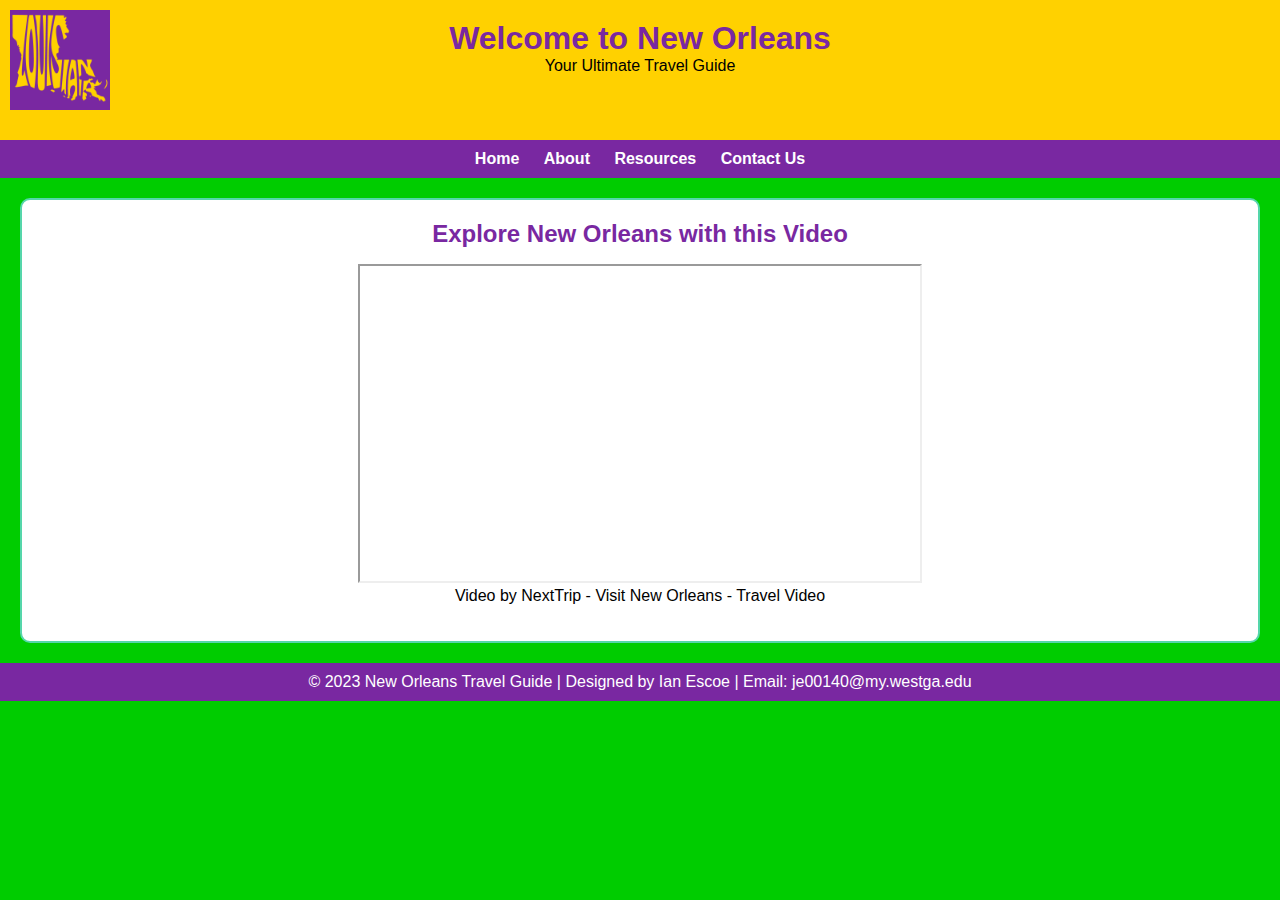
<file: index.html>
<!DOCTYPE html>
<html lang="en">
<head>
    <meta charset="UTF-8">
    <meta name="viewport" content="width=device-width, initial-scale=1.0">
    <title>New Orleans Travel Guide | Home</title>
    <link rel="icon" href="images/Logo.png" type="image/x-icon">
    <link rel="stylesheet" type="text/css" href="styles.css">
    <style>
        #youtube-video {
            text-align: center;
        }

        #youtube-video iframe {
            width: 80%; /* Set the desired width (adjust as needed) */
            max-width: 560px; /* Set a maximum width to maintain responsiveness */
            height: 315px; /* Set the desired height */
        }
    </style>
</head>
<body>
    <header>
        <img src="images/Logo.png" alt="New Orleans Travel Guide Logo" class="logo">
        <h1>Welcome to New Orleans</h1>
        <p>Your Ultimate Travel Guide</p>
    </header>

    <nav>
        <ul>
            <li><a href="index.html">Home</a></li>
            <li><a href="about.html">About</a></li>
            <li><a href="resources.html">Resources</a></li>
            <li><a href="contact.html">Contact Us</a></li>
        </ul>
    </nav>

    <section id="youtube-video">
        <h2>Explore New Orleans with this Video</h2>
        <figure>
            <iframe src="https://www.youtube.com/embed/ou7ka2_E8fU?si=xNLFpqIrLUddKM4V" title="YouTube video player" allow="accelerometer; autoplay; clipboard-write; encrypted-media; gyroscope; picture-in-picture; web-share" allowfullscreen></iframe>
            <figcaption>Video by NextTrip - Visit New Orleans - Travel Video</figcaption>
        </figure>
    </section>

    <footer>
        <p>&copy; 2023 New Orleans Travel Guide | Designed by Ian Escoe | Email: <a href="mailto:je00140@my.westga.edu">je00140@my.westga.edu</a></p>
    </footer>
</body>
</html>
</file>
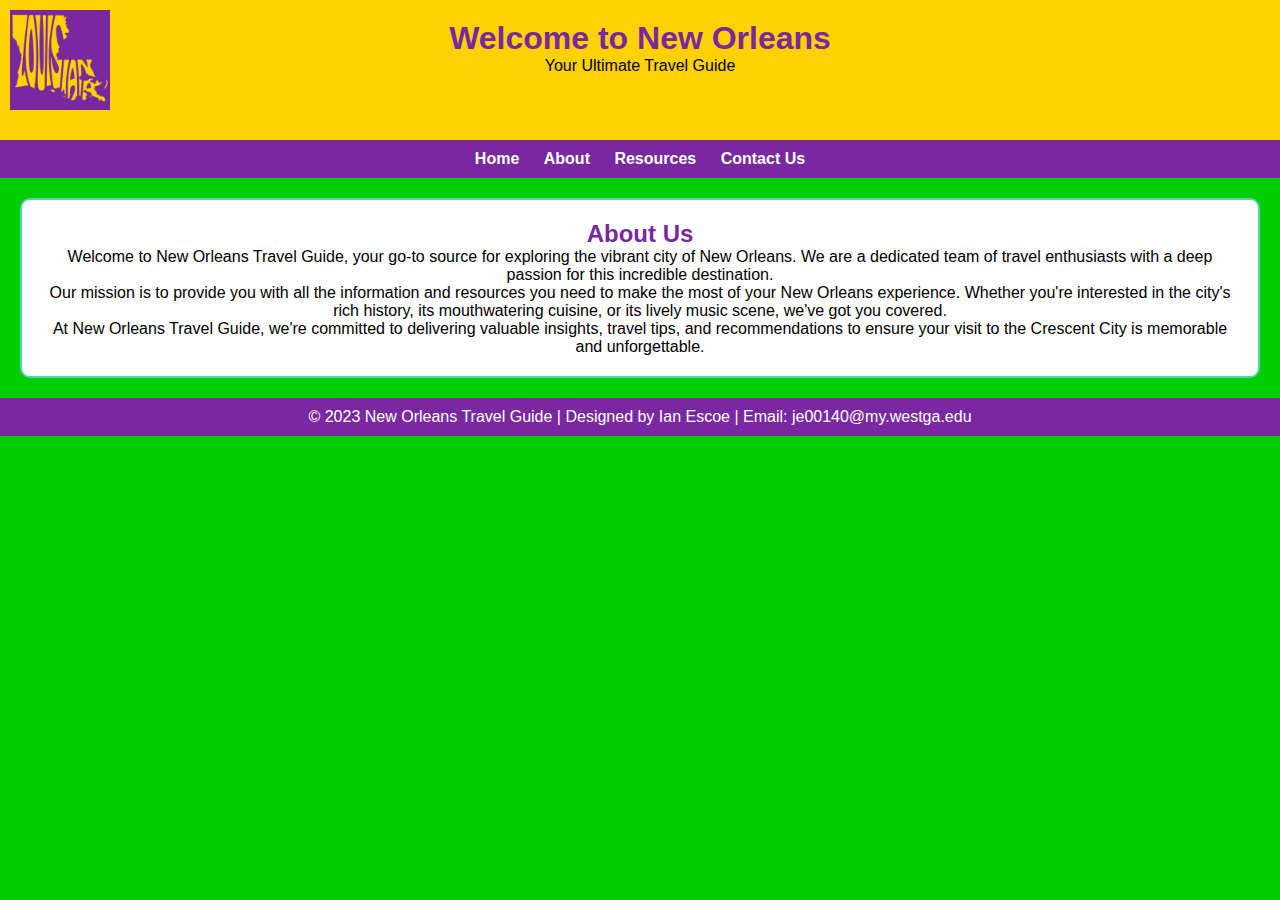
<file: about.html>
<!DOCTYPE html>
<html lang="en">
<head>
    <meta charset="UTF-8">
    <meta name="viewport" content="width=device-width, initial-scale=1.0">
    <title>New Orleans Travel Guide | About Us</title>
    <meta name="description" content="Learn more about New Orleans Travel Guide. Discover our mission, team, and commitment to providing you with the best travel information for your New Orleans adventure.">
    <meta name="keywords" content="About Us, New Orleans Travel Guide, mission, team, travel information">
    <meta name="author" content="Ian Escoe">
    <link rel="icon" href="images/Logo.png" type="image/x-icon">
    <link rel="stylesheet" type="text/css" href="styles.css">
</head>
<body>
    <header>
        <img src="images/Logo.png" alt="New Orleans Travel Guide Logo" class="logo">
        <h1>Welcome to New Orleans</h1>
        <p>Your Ultimate Travel Guide</p>
    </header>

    <nav>
        <ul>
            <li><a href="index.html">Home</a></li>
            <li><a href="about.html">About</a></li>
            <li><a href="resources.html">Resources</a></li>
            <li><a href="contact.html">Contact Us</a></li>
        </ul>
    </nav>

    <section id="about-us" class="centered">
    	<h2>About Us</h2>
    	<p>Welcome to New Orleans Travel Guide, your go-to source for exploring the vibrant city of New Orleans. We are a dedicated team of travel enthusiasts with a deep passion for this incredible destination.</p>

    	<p>Our mission is to provide you with all the information and resources you need to make the most of your New Orleans experience. Whether you're interested in the city's rich history, its mouthwatering cuisine, or its lively music scene, we've got you covered.</p>

    	<p>At New Orleans Travel Guide, we're committed to delivering valuable insights, travel tips, and recommendations to ensure your visit to the Crescent City is memorable and unforgettable.</p>
    </section>

    <footer>
        <p>&copy; 2023 New Orleans Travel Guide | Designed by Ian Escoe | Email: <a href="mailto:je00140@my.westga.edu">je00140@my.westga.edu</a></p>
    </footer>
</body>
</html>
</file>
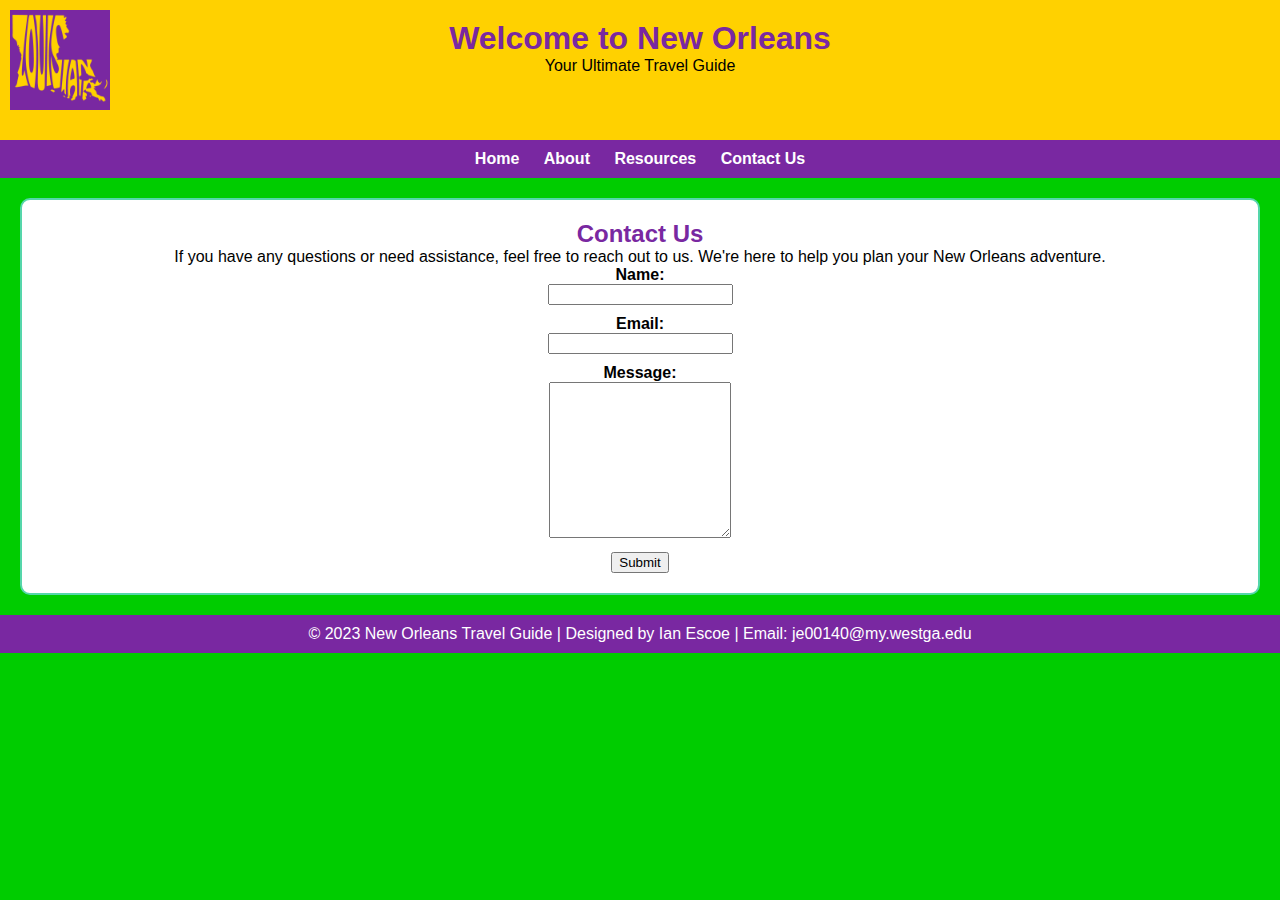
<file: contact.html>
<!DOCTYPE html>
<html lang="en">

<head>
    <meta charset="UTF-8">
    <meta name="viewport" content="width=device-width, initial-scale=1.0">
    <title>New Orleans Travel Guide | Contact Us</title>
    <meta name="description" content="Have questions or feedback? Contact New Orleans Travel Guide. Find our contact information and get in touch with our team. We're here to assist you in planning your trip to New Orleans.">
    <meta name="keywords" content="Contact Us, New Orleans Travel Guide, contact information, trip planning">
    <meta name="author" content="Ian Escoe">
    <link rel="icon" href="images/Logo.png" type="image/x-icon">
    <link rel="stylesheet" type="text/css" href="styles.css">
</head>

<body>
    <header>
        <img src="images/Logo.png" alt="New Orleans Travel Guide Logo" class="logo">
        <h1>Welcome to New Orleans</h1>
        <p>Your Ultimate Travel Guide</p>
    </header>

    <nav>
        <ul>
            <li><a href="index.html">Home</a></li>
            <li><a href="about.html">About</a></li>
            <li><a href="resources.html">Resources</a></li>
            <li><a href="contact.html">Contact Us</a></li>
        </ul>
    </nav>

    <section id="contact" class="centered">
        <h2>Contact Us</h2>
        <p>If you have any questions or need assistance, feel free to reach out to us. We're here to help you plan your New Orleans adventure.</p>

        <form method="post" action="https://webdevbasics.net/scripts/demo.php">
            <div class="form-group">
                <label for="name">Name:</label>
                <input type="text" id="name" name="name" required>
            </div>

            <div class="form-group">
                <label for="email">Email:</label>
                <input type="email" id="email" name="email" required>
            </div>

            <div class="form-group">
                <label for="message">Message:</label>
                <textarea id="message" name="message" rows="6" required></textarea>
            </div>

            <button type="submit">Submit</button>
        </form>
    </section>

    <footer>
        <p>&copy; 2023 New Orleans Travel Guide | Designed by Ian Escoe | Email: <a
                href="mailto:je00140@my.westga.edu">je00140@my.westga.edu</a></p>
    </footer>
</body>

</html>
</file>
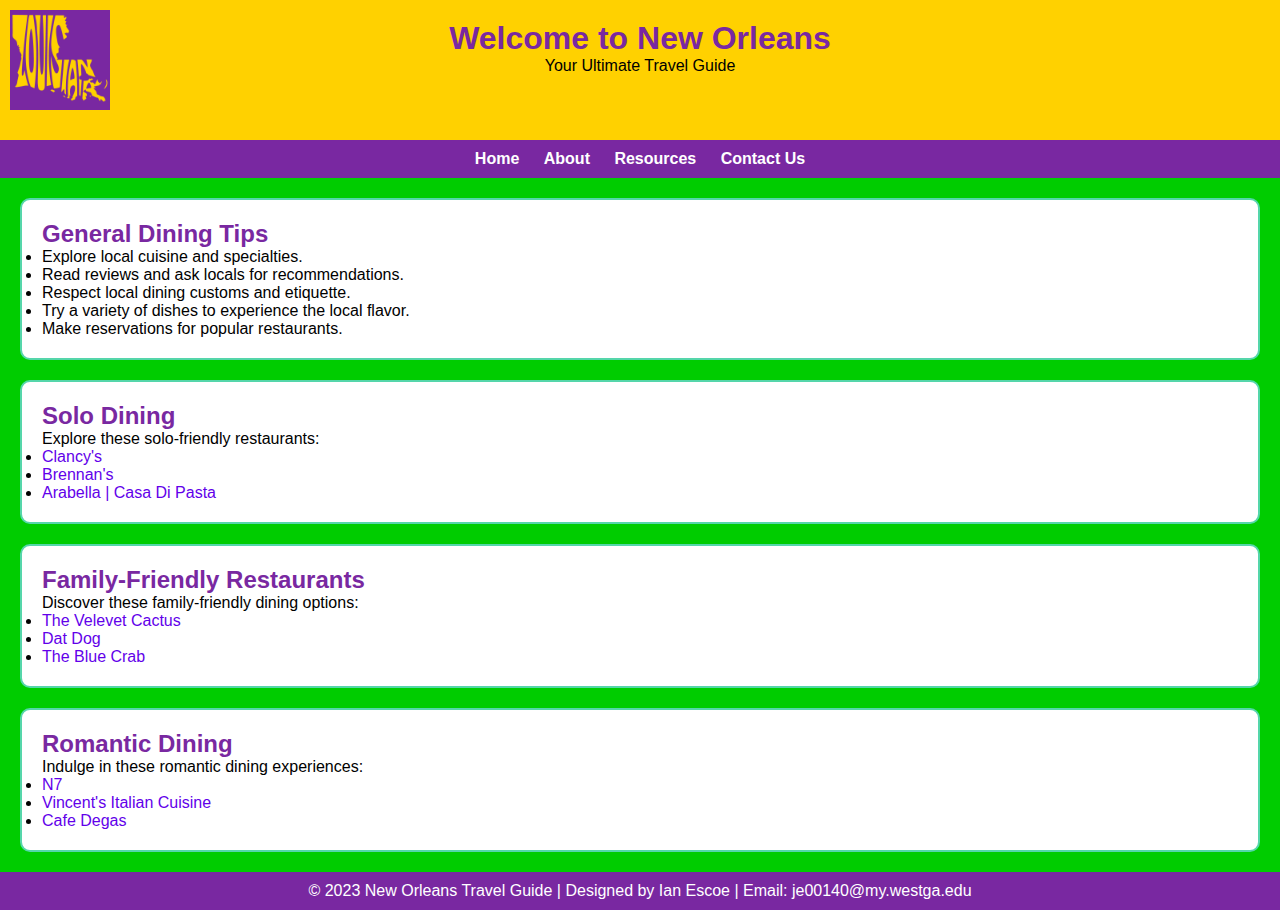
<file: food.html>
<!DOCTYPE html>
<html lang="en">
<head>
    <meta charset="UTF-8">
    <meta name="viewport" content="width=device-width, initial-scale=1.0">
    <title>New Orleans Travel Guide | Contact Us</title>
    <meta name="description" content="Explore the rich culinary scene in New Orleans. Discover the best restaurants, local cuisine, and dining experiences with our comprehensive guide to dining in New Orleans.">
    <meta name="keywords" content="Dining in New Orleans, New Orleans restaurants, local cuisine, dining experiences">
    <meta name="author" content="Ian Escoe">
    <link rel="icon" href="images/Logo.png" type="image/x-icon">
    <link rel="stylesheet" type="text/css" href="styles.css">
</head>

<body>
    <header>
        <img src="images/Logo.png" alt="New Orleans Travel Guide Logo" class="logo">
        <h1>Welcome to New Orleans</h1>
        <p>Your Ultimate Travel Guide</p>
    </header>

    <nav>
        <ul>
            <li><a href="index.html">Home</a></li>
            <li><a href="about.html">About</a></li>
            <li><a href="resources.html">Resources</a></li>
            <li><a href="contact.html">Contact Us</a></li>
        </ul>
    </nav>

  <section id="general-dining-tips">
    <h2>General Dining Tips</h2>
    <ul>
      <li>Explore local cuisine and specialties.</li>
      <li>Read reviews and ask locals for recommendations.</li>
      <li>Respect local dining customs and etiquette.</li>
      <li>Try a variety of dishes to experience the local flavor.</li>
      <li>Make reservations for popular restaurants.</li>
    </ul>
  </section>

  <section id="solo-dining">
    <h2>Solo Dining</h2>
    <p>Explore these solo-friendly restaurants:</p>
    <ul>
      <li><a href="https://www.clancysneworleans.com/" target="_blank">Clancy's</a></li>
      <li><a href="https://www.brennansneworleans.com/" target="_blank">Brennan's</a></li>
      <li><a href="https://www.arabellanola.com/" target="_blank">Arabella | Casa Di Pasta</a></li>
    </ul>
  </section>

  <section id="family-friendly-restaurants">
    <h2>Family-Friendly Restaurants</h2>
    <p>Discover these family-friendly dining options:</p>
    <ul>
      <li><a href="https://thevelvetcactus.com/" target="_blank">The Velevet Cactus</a></li>
      <li><a href="https://www.datdog.com/" target="_blank">Dat Dog</a></li>
      <li><a href="https://thebluecrabnola.com/" target="_blank">The Blue Crab</a></li>
    </ul>
  </section>

  <section id="romantic-dining">
    <h2>Romantic Dining</h2>
    <p>Indulge in these romantic dining experiences:</p>
    <ul>
      <li><a href="https://www.n7nola.com/" target="_blank">N7</a></li>
      <li><a href="https://vincentsitaliancuisine.com/" target="_blank">Vincent's Italian Cuisine</a></li>
      <li><a href="https://cafedegas.com/" target="_blank">Cafe Degas</a></li>
    </ul>
  </section>

  <footer>
        <p>&copy; 2023 New Orleans Travel Guide | Designed by Ian Escoe | Email: <a
                href="mailto:je00140@my.westga.edu">je00140@my.westga.edu</a></p>
  </footer>

</body>
</html>
</file>
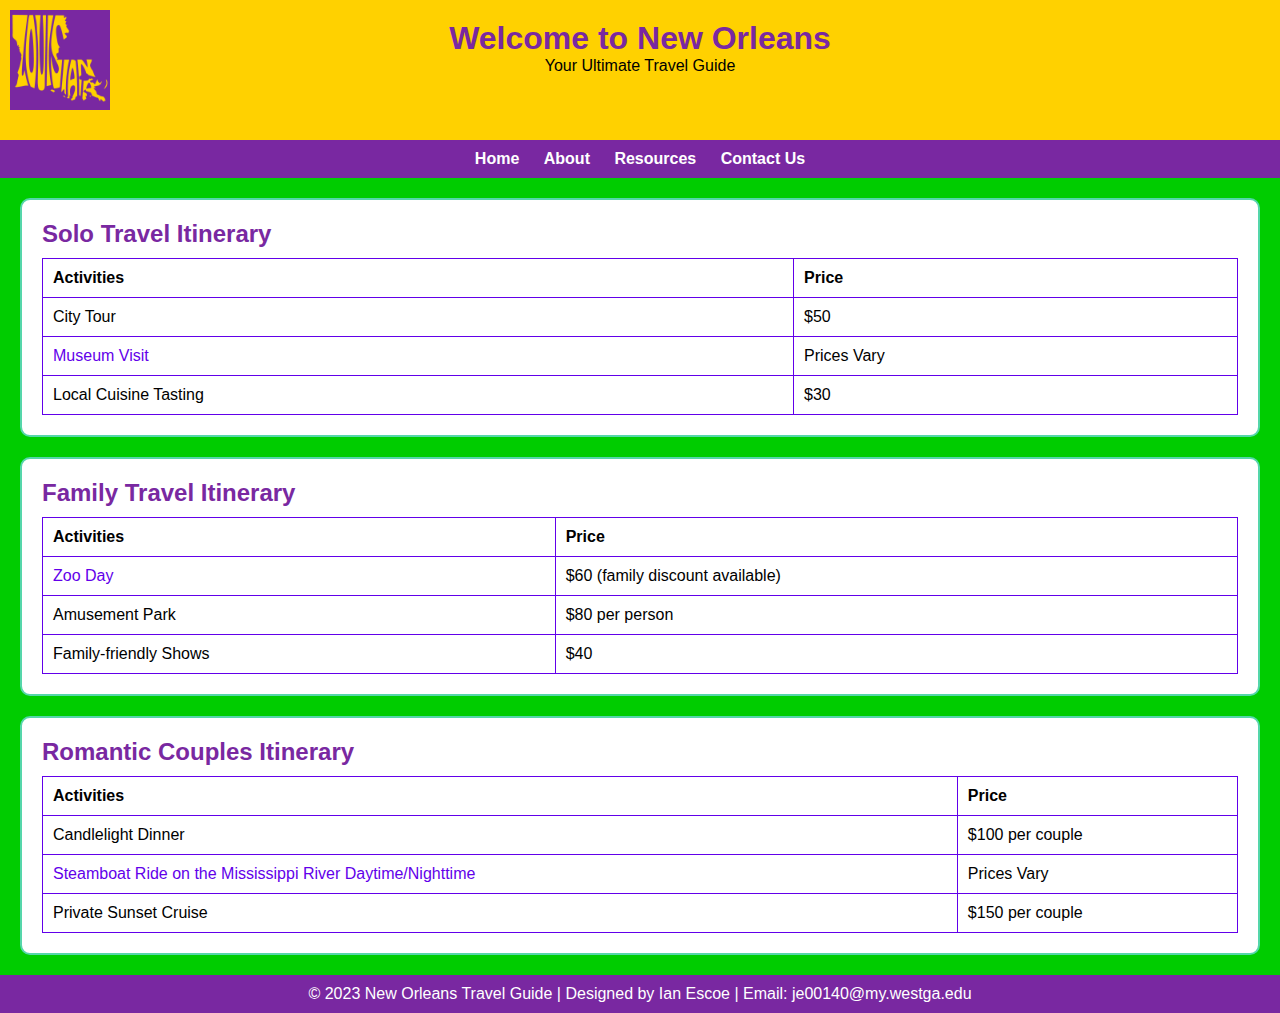
<file: itineraries.html>
<!DOCTYPE html>
<html lang="en">
<head>
    <meta charset="UTF-8">
    <meta name="viewport" content="width=device-width, initial-scale=1.0">
    <title>New Orleans Travel Guide | Contact Us</title>
    <meta name="description" content="Discover curated itineraries and travel packages for your New Orleans adventure. Plan your trip with ease using our recommended itineraries and packages tailored to different interests and durations.">
    <meta name="keywords" content="Itineraries Packages, New Orleans itineraries, travel packages, trip planning">
    <meta name="author" content="Ian Escoe">
    <link rel="icon" href="images/Logo.png" type="image/x-icon">
    <link rel="stylesheet" type="text/css" href="styles.css">
</head>

<body>
    <header>
        <img src="images/Logo.png" alt="New Orleans Travel Guide Logo" class="logo">
        <h1>Welcome to New Orleans</h1>
        <p>Your Ultimate Travel Guide</p>
    </header>

    <nav>
        <ul>
            <li><a href="index.html">Home</a></li>
            <li><a href="about.html">About</a></li>
            <li><a href="resources.html">Resources</a></li>
            <li><a href="contact.html">Contact Us</a></li>
        </ul>
    </nav>

  <section id="solo-travel">
    <h2>Solo Travel Itinerary</h2>
    <table>
      <tr>
        <th>Activities</th>
        <th>Price</th>
      </tr>
      <tr>
        <td>City Tour</td>
        <td>$50</td>
      </tr>
      <tr>
        <td><a href="https://www.neworleans.com/attractions-activities-search/?skip=0&sort=qualityScore&subcatids=8393" target="_blank">Museum Visit</a></td>
        <td>Prices Vary</td>
      </tr>
      <tr>
        <td>Local Cuisine Tasting</td>
        <td>$30</td>
      </tr>
    </table>
  </section>

  <section id="family-travel">
    <h2>Family Travel Itinerary</h2>
    <table>
      <tr>
        <th>Activities</th>
        <th>Price</th>
      </tr>
      <tr>
        <td><a href="https://audubonnatureinstitute.org/tickets" target="_blank">Zoo Day</a></td>
        <td>$60 (family discount available)</td>
      </tr>
      <tr>
        <td>Amusement Park</td>
        <td>$80 per person</td>
      </tr>
      <tr>
        <td>Family-friendly Shows</td>
        <td>$40</td>
      </tr>
    </table>
  </section>

  <section id="romantic-couples">
    <h2>Romantic Couples Itinerary</h2>
    <table>
      <tr>
        <th>Activities</th>
        <th>Price</th>
      </tr>
      <tr>
        <td>Candlelight Dinner</td>
        <td>$100 per couple</td>
      </tr>
      <tr>
        <td><a href="https://www.steamboatnatchez.com/" target="_blank">Steamboat Ride on the Mississippi River Daytime/Nighttime</a></td>
        <td>Prices Vary</td>
      </tr>
      <tr>
        <td>Private Sunset Cruise</td>
        <td>$150 per couple</td>
      </tr>
    </table>
  </section>

  <footer>
        <p>&copy; 2023 New Orleans Travel Guide | Designed by Ian Escoe | Email: <a
                href="mailto:je00140@my.westga.edu">je00140@my.westga.edu</a></p>
  </footer>

</body>
</html>
</file>
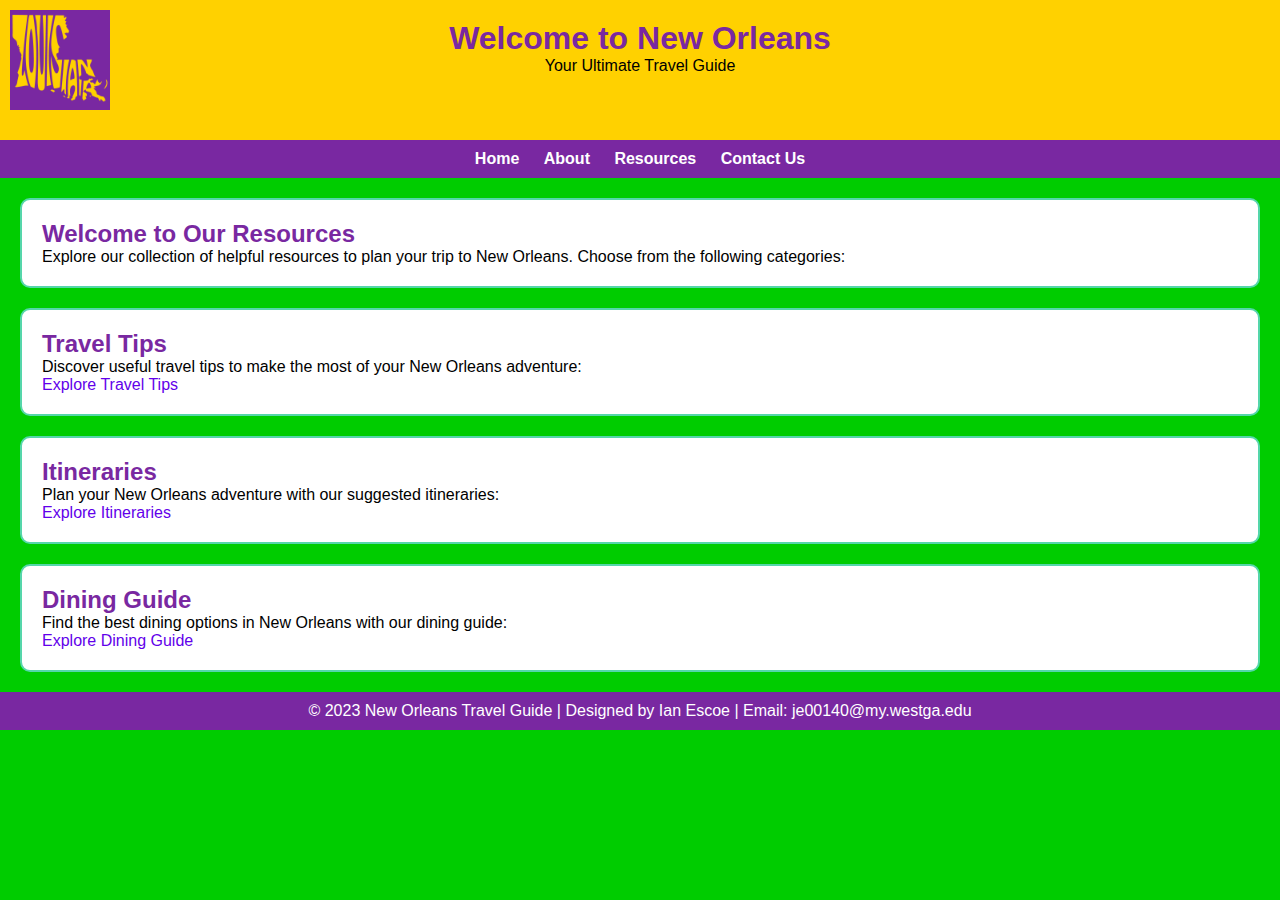
<file: resources.html>
<!DOCTYPE html>
<html lang="en">
<head>
    <meta charset="UTF-8">
    <meta name="viewport" content="width=device-width, initial-scale=1.0">
    <title>New Orleans Travel Guide | Resources</title>
    <link rel="icon" href="images/Logo.png" type="image/x-icon">
    <link rel="stylesheet" type="text/css" href="styles.css">
</head>
<body>
    <header>
	<img src="images/Logo.png" alt="New Orleans Travel Guide Logo" class="logo">
        <h1>Welcome to New Orleans</h1>
        <p>Your Ultimate Travel Guide</p>
    </header>

    <nav>
        <ul>
            <li><a href="index.html">Home</a></li>
            <li><a href="about.html">About</a></li>
            <li><a href="resources.html">Resources</a></li>
            <li><a href="contact.html">Contact Us</a></li>
        </ul>
    </nav>

    <section id="resources-intro">
        <h2>Welcome to Our Resources</h2>
        <p>Explore our collection of helpful resources to plan your trip to New Orleans. Choose from the following categories:</p>
    </section>

    <section id="tips">
        <h2>Travel Tips</h2>
        <p>Discover useful travel tips to make the most of your New Orleans adventure:</p>
        <a href="tips.html">Explore Travel Tips</a>
    </section>

    <section id="itineraries">
        <h2>Itineraries</h2>
        <p>Plan your New Orleans adventure with our suggested itineraries:</p>
        <a href="itineraries.html">Explore Itineraries</a>
    </section>

    <section id="food">
        <h2>Dining Guide</h2>
        <p>Find the best dining options in New Orleans with our dining guide:</p>
        <a href="food.html">Explore Dining Guide</a>
    </section>

    <footer>
        <p>&copy; 2023 New Orleans Travel Guide | Designed by Ian Escoe | Email: <a href="mailto:je00140@my.westga.edu">je00140@my.westga.edu</a></p>
    </footer>
</body>
</html>
</file>
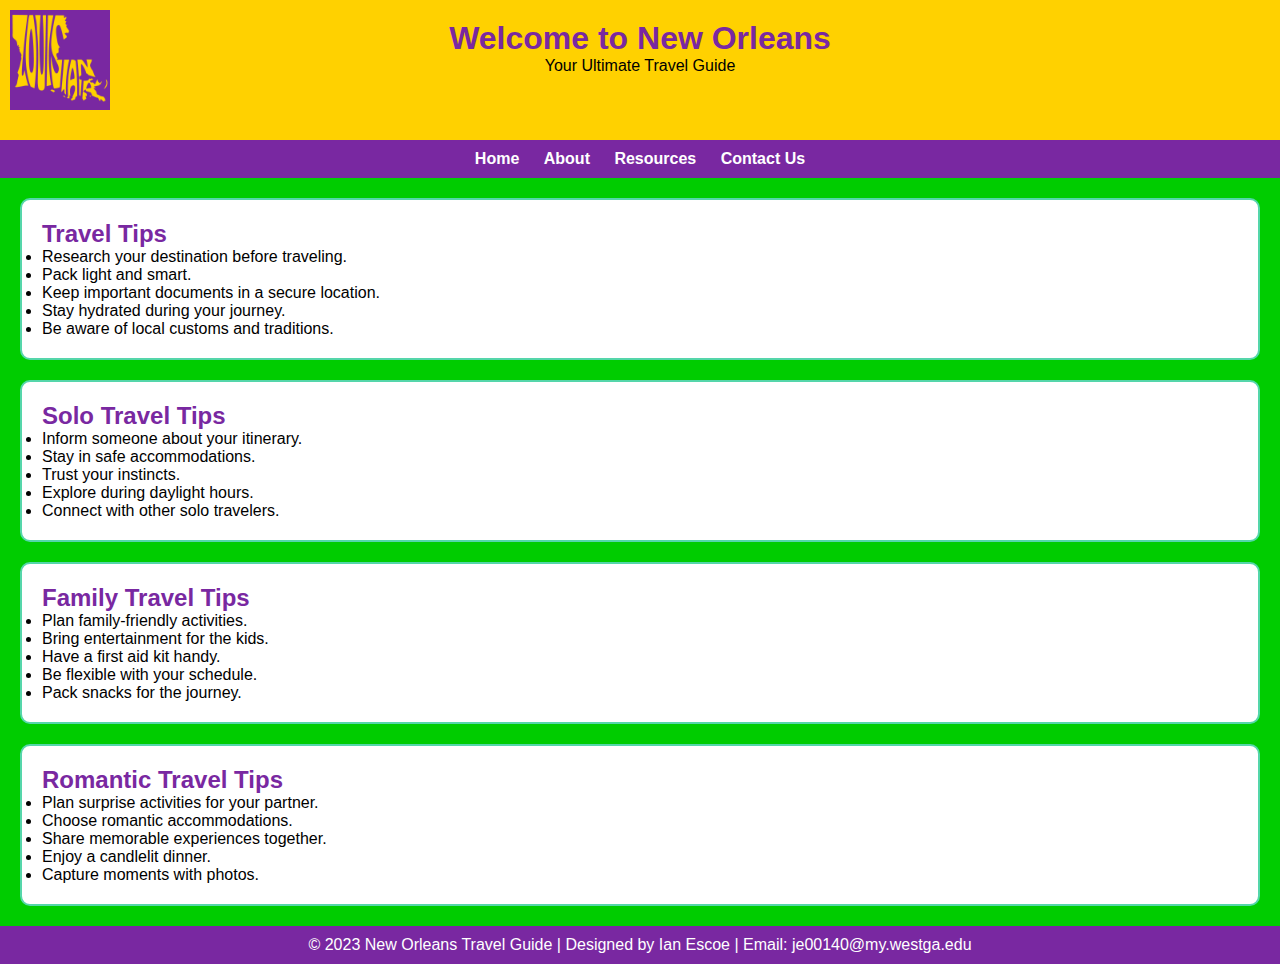
<file: tips.html>
<!DOCTYPE html>
<html lang="en">
<head>
    <meta charset="UTF-8">
    <meta name="viewport" content="width=device-width, initial-scale=1.0">
    <title>New Orleans Travel Guide | Contact Us</title>
    <link rel="icon" href="images/Logo.png" type="image/x-icon">
    <link rel="stylesheet" type="text/css" href="styles.css">
</head>

<body>
    <header>
        <img src="images/Logo.png" alt="New Orleans Travel Guide Logo" class="logo">
        <h1>Welcome to New Orleans</h1>
        <p>Your Ultimate Travel Guide</p>
    </header>

    <nav>
        <ul>
            <li><a href="index.html">Home</a></li>
            <li><a href="about.html">About</a></li>
            <li><a href="resources.html">Resources</a></li>
            <li><a href="contact.html">Contact Us</a></li>
        </ul>
    </nav>

<section id="general-tips">
    <h2>Travel Tips</h2>
    <ul>
      <li>Research your destination before traveling.</li>
      <li>Pack light and smart.</li>
      <li>Keep important documents in a secure location.</li>
      <li>Stay hydrated during your journey.</li>
      <li>Be aware of local customs and traditions.</li>
    </ul>
  </section>

  <section id="solo-travel-tips">
    <h2>Solo Travel Tips</h2>
    <ul>
      <li>Inform someone about your itinerary.</li>
      <li>Stay in safe accommodations.</li>
      <li>Trust your instincts.</li>
      <li>Explore during daylight hours.</li>
      <li>Connect with other solo travelers.</li>
    </ul>
  </section>

  <section id="family-travel-tips">
    <h2>Family Travel Tips</h2>
    <ul>
      <li>Plan family-friendly activities.</li>
      <li>Bring entertainment for the kids.</li>
      <li>Have a first aid kit handy.</li>
      <li>Be flexible with your schedule.</li>
      <li>Pack snacks for the journey.</li>
    </ul>
  </section>

  <section id="romantic-travel-tips">
    <h2>Romantic Travel Tips</h2>
    <ul>
      <li>Plan surprise activities for your partner.</li>
      <li>Choose romantic accommodations.</li>
      <li>Share memorable experiences together.</li>
      <li>Enjoy a candlelit dinner.</li>
      <li>Capture moments with photos.</li>
    </ul>
  </section>

  <footer>
        <p>&copy; 2023 New Orleans Travel Guide | Designed by Ian Escoe | Email: <a
                href="mailto:je00140@my.westga.edu">je00140@my.westga.edu</a></p>
  </footer>

</body>
</html>
</file>
<file: styles.css>
/* Reset default margins and padding */
body, h1, h2, p, ul, li {
    margin: 0;
    padding: 0;
}

/* Apply a background color and set text color */
body {
    background-color: #00CC00; /* Lime green background color */
    font-family: Arial, sans-serif;
}

/* Style the header section */
header {
    background-color: #FFD100; /* Yellow color for the header */
    text-align: center;
    padding: 20px;
    position: relative;
    height: 100px;
}

/* Style the navigation menu */
nav {
    background-color: #7928A1; /* Purple color for the navigation menu */
    text-align: center;
    padding: 10px 0;
}

nav ul {
    list-style-type: none;
}

nav li {
    display: inline;
    margin: 0 10px;
}

nav a {
    text-decoration: none;
    color: #FFF;
    font-weight: bold;
    position: relative;
    transition: all 0.3s;
}

nav a:hover {
    transform: scale(1.1);
    color: #FFD100; /* Change color on hover to match the header */
}

/* Add a bottom border to the navigation links */
nav a::after {
    content: '';
    display: block;
    position: absolute;
    bottom: 0;
    left: 0;
    width: 100%;
    height: 2px;
    background-color: #FFD100; /* Yellow color for the underline */
    transform: scaleX(0);
    transform-origin: center;
    transition: transform 0.3s;
}

nav a:hover::after {
    transform: scaleX(1);
}

a {
    color: #6200EA; /* Default link color */
    text-decoration: none; /* Remove underlines by default */
    font-weight: normal;
}

a:hover {
    color: #311B92; /* Change color on hover */
    text-decoration: underline; /* Underline on hover */
    font-weight: bold;
}

/* Style the main sections */
section {
    background-color: #FFF;
    padding: 20px;
    margin: 20px;
    border: 2px solid #55D6AA; /* Lime green border around sections */
    border-radius: 10px;
}

.logo {
    width: 100px;
    height: auto;
    max-height: 100%;
    position: absolute;
    top: 10px;
    left: 10px;
}

/* Style the buttons */
.btn {
    display: inline-block;
    background-color: #7928A1; /* Purple color for buttons */
    color: #FFF;
    padding: 10px 20px;
    text-align: center;
    text-decoration: none;
    border-radius: 5px;
    font-weight: bold;
}

.btn:hover {
    background-color: #55D6AA; /* Lime green color for buttons on hover */
}

.centered {
    text-align: center;
}

.form-group {
    margin-bottom: 10px;
}

.form-group label {
    display: block;
    font-weight: bold;
}

#message {
    height: 150px;
}

/* Style the footer */
footer {
    background-color: #7928A1; 
    text-align: center;
    padding: 10px;
    color: #FFF;
}

footer a {
    color: #FFF; 
    font-weight: normal; 
}

/* Adjust the header and section headings */
h1, h2 {
    color: #7928A1; /* Purple color for headings */
}

/* Add some margin between the main sections */
section + section {
    margin-top: 20px;
}

/* Style the tables */
table {
    width: 100%;
    border-collapse: collapse;
    margin-top: 10px;
}

table, th, td {
    border: 1px solid #6200EA; /* Purple color for table borders */
}

th, td {
    padding: 10px;
    text-align: left;
}
</file>
